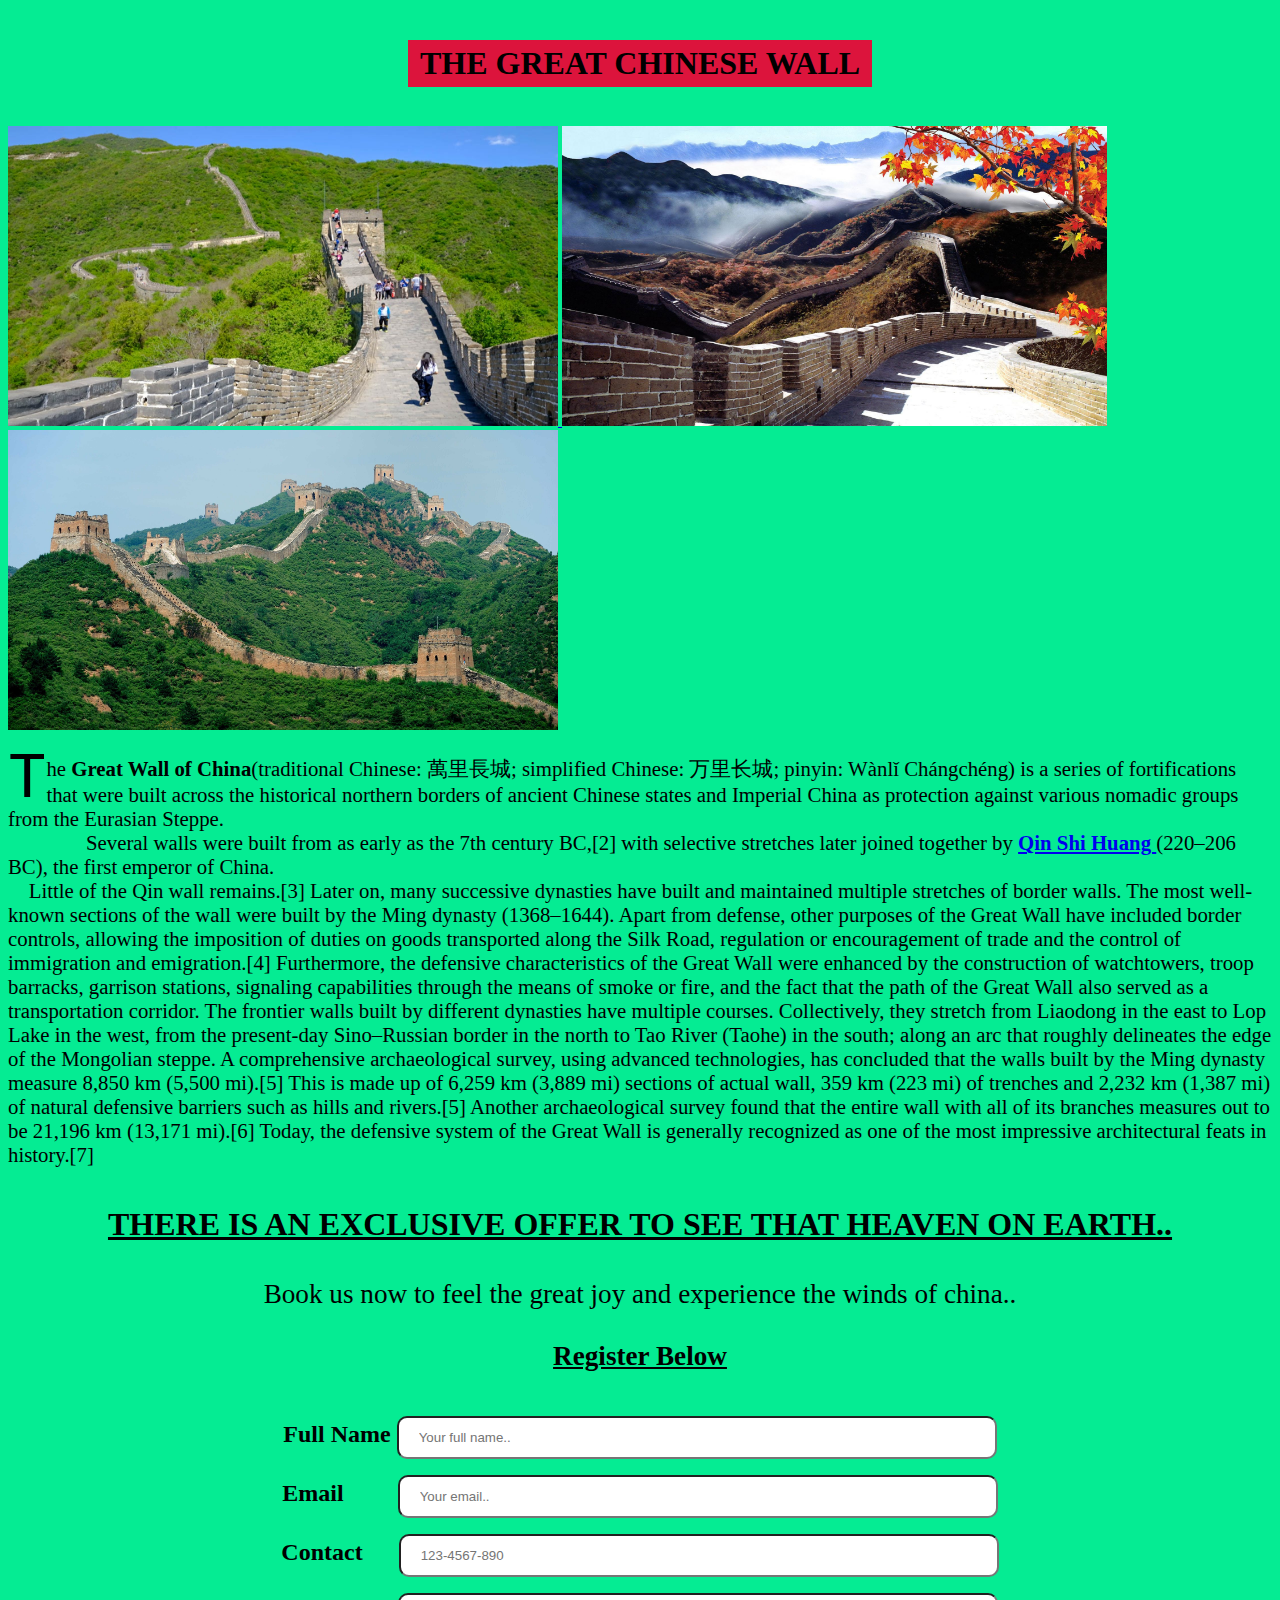
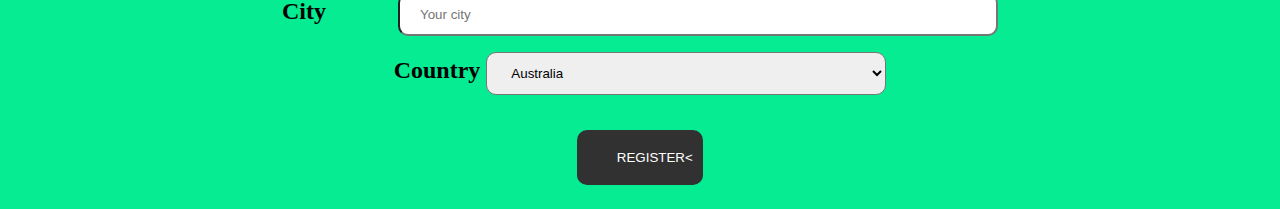
<file: html.practice/index.html>
<html>
  <head> 
    <title>practice</title>
    <meta charset="UTF-8">
    <link rel="stylesheet" href="style.css">
  </head>
  <body>
    <h1>THE GREAT CHINESE WALL</h1><br>
    <div class="gallery">
      <a target="_blank" href="a.jpeg">
        <img src="a.jpeg" alt="Cinque Terre" width="550" height="300">
      </a>
      <a target="_blank" href="b.jpeg">
        <img src="d.jpg" alt="Cinque Terre" width="545" height="300">
      </a>
      <a target="_blank" href="c.jpeg">
        <img src="c.jpg" alt="Cinque Terre" width="550" height="300">
      </a>
    </div>

    <span>T</span>
    <p>he <b>Great Wall of China</b>(traditional Chinese: 萬里長城; simplified Chinese: 万里长城; pinyin: Wànlǐ Chángchéng) is a series of fortifications that were built across the historical northern borders of ancient Chinese states and Imperial China as protection against various nomadic groups from the Eurasian Steppe. <br> &nbsp; &nbsp; &nbsp; &nbsp; &nbsp; &nbsp; &nbsp; &nbsp;Several walls were built from as early as the 7th century BC,[2] with selective stretches later joined together by  <a href="https://en.wikipedia.org/wiki/Qin_Shi_Huang"><b>Qin Shi Huang </b></a>(220–206 BC), the first emperor of China.<br> &nbsp; &nbsp; Little of the Qin wall remains.[3] Later on, many successive dynasties have built and maintained multiple stretches of border walls. The most well-known sections of the wall were built by the Ming dynasty (1368–1644).

      Apart from defense, other purposes of the Great Wall have included border controls, allowing the imposition of duties on goods transported along the Silk Road, regulation or encouragement of trade and the control of immigration and emigration.[4] Furthermore, the defensive characteristics of the Great Wall were enhanced by the construction of watchtowers, troop barracks, garrison stations, signaling capabilities through the means of smoke or fire, and the fact that the path of the Great Wall also served as a transportation corridor.

      The frontier walls built by different dynasties have multiple courses. Collectively, they stretch from Liaodong in the east to Lop Lake in the west, from the present-day Sino–Russian border in the north to Tao River (Taohe) in the south; along an arc that roughly delineates the edge of the Mongolian steppe. A comprehensive archaeological survey, using advanced technologies, has concluded that the walls built by the Ming dynasty measure 8,850 km (5,500 mi).[5] This is made up of 6,259 km (3,889 mi) sections of actual wall, 359 km (223 mi) of trenches and 2,232 km (1,387 mi) of natural defensive barriers such as hills and rivers.[5] Another archaeological survey found that the entire wall with all of its branches measures out to be 21,196 km (13,171 mi).[6] Today, the defensive system of the Great Wall is generally recognized as one of the most impressive architectural feats in history.[7]
    </p><br>  
    <div class="offer">
      <b><u>THERE IS AN EXCLUSIVE OFFER TO SEE THAT HEAVEN ON EARTH..</u></b>
    </div><br><br>
    <div class= "book">
      Book us now to feel the great joy and experience the winds of china..<br> <br>
      <b><u>Register Below</u></b>
    </div><br> <br>
    <div class="form">
      <form method= "post" action="">
          <label for="fname"><b>Full Name</b></label>
          <input type="text" id="fname" name="fullname" placeholder="Your full name.."><br>
          <label for="email"><b>Email&nbsp;&nbsp;&nbsp;&nbsp;&nbsp;&nbsp;&nbsp;&nbsp;</b></label>
          <input type="email" id="email" name="email" placeholder="Your email.."><br>
          <label for="phone"><b>Contact &nbsp;&nbsp;&nbsp;&nbsp;</b></label>
          <input type="tel" id="phone" name="phone" placeholder="123-4567-890" pattern="[0-9]{3}-[0-9]{4}-[0-9]{4}" required><br>
          <label for="city"><b>City &nbsp;&nbsp;&nbsp;&nbsp;&nbsp;&nbsp;&nbsp;&nbsp;&nbsp;&nbsp;</b></label>
          <input type="text" id="city" name="city" placeholder="Your city"><br>
      
          
          <div class="select">
            <label for="country"><b>Country</b></label>
            <select id="country" name="country">
              <option value="australia">Australia</option>
              <option value="canada">Canada</option>
              <option value="usa">USA</option>
              <option value="india">INDIA</option>
              <option value="bangladesh">BANGLADESH</option>
              <option value="sri-lanka">SRI-LANKA</option>
            </select>
          </div><br>

        
          <button type="submit" value="Submit" name="sumbit">REGISTER<
        </form>
    </div>


  </body>
</html>
</file>
<file: html.practice/style.css>
body{
  background-color: rgb(5, 236, 147);
}   
span {
  float:left;
  margin-top:25px;
  font-size: 400%;
  font-family: algerian, courier;
  line-height:80%;
}
p{
  font-size:130%;
  margin-top:25px;
}
h1{
  text-align: center;
  margin-top: 40px;
  padding:5px;
  background-color: crimson;
  margin-left: 400px;
  margin-right: 400px;
}
.offer{
  font-size:200%;
  text-align: center;

}
.book{
  font-size:170%;
  text-align: center;

}

/*form styling */
form{
  text-align: center;
  font-size:x-large;
}
input[type=text] {
  width:600px;
  padding: 12px 20px;
  margin: 8px 0;
  box-sizing: border-box;
  border-radius: 10px;
}
input[type=email]{
  width:600px;
  padding: 12px 20px;
  margin: 8px 0;
  box-sizing: border-box;
  border-radius: 10px;
}
input[type=tel] {
  width:600px;
  padding: 12px 20px;
  margin: 8px 0;
  box-sizing: border-box;
  border-radius: 10px;
}
button{
  width:10%;
  background-color: #313131;
  color: white;
  padding:20px 40px;
 
  border: none;
  border-radius:10px;
  cursor: pointer;
}

input[type=submit]:hover {
  background-color: #ff500b;
}
select{
  width:400px;
  padding: 12px 20px;
  margin: 8px 0;
  box-sizing: border-box;
  border-radius: 10px;
}
</file>
